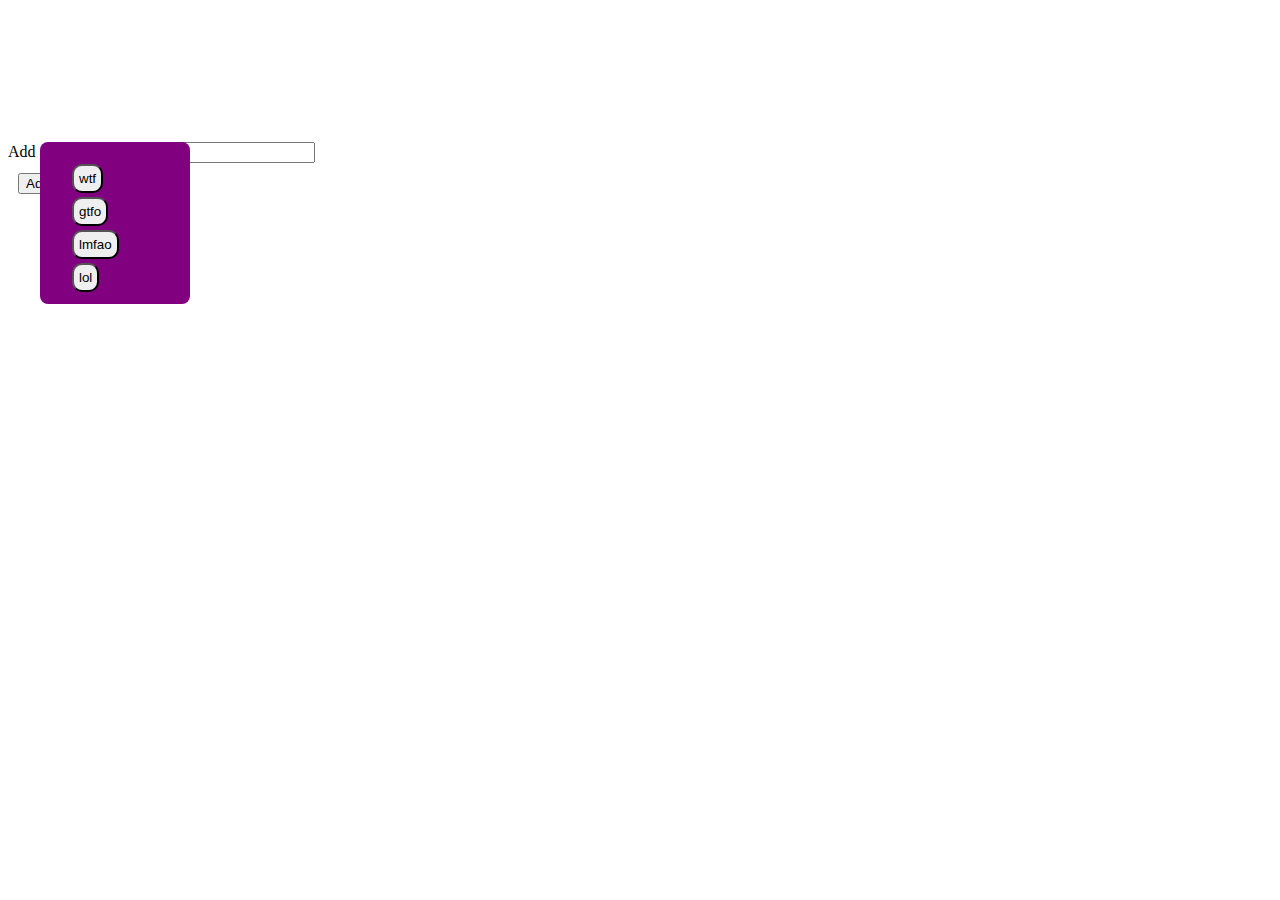
<file: hw.html>
<!DOCTYPE html>
<html>
<head>
	<title>Reactions</title>
<link rel="stylesheet" type="text/css" href="assets/css/style.css">
<link rel="stylesheet" type="text/css" hreft="assets/css/reset.css">
</head>
<body>

	<div class ="container">
		<h1>Reaction Search</h1>



		<div id="reactionsView"></div>

		<form id = "reaction-form">
			<label for="reaction-input">Add an Reaction</label>
			<input type="text" id="reaction-input"><br>

			<input id="addReaction" type="submit" value="Add an Reaction">
		</form>
	</div>
	<div id="gifsAppearHere">
	</div>

<script type ="text/javascript" src='http://code.jquery.com/jquery-2.1.3.min.js'></script>
<script type="text/javascript" src="assets/javascript/app.js"></script>
</body>
</html>
</file>
<file: assets/css/style.css>
button,div, form, input{
	marging: 10px;
}
h1{
	text-transform:uppercase;
	margin-bottom:50px;
	font-size:50px;
	color:white;
}
h2{
	color:white;
}
#reactionsView{
	float:left;
	width: 50px;
	position: fixed;
	left: 40px;
	padding-right:70px;
	padding-top: 20px;
	padding-left:30px;
	padding-bottom:10px;
	background-color:purple;
	border-radius: 8px;

}
.reaction{
	border-radius: 10px;
	padding: 5px;
	margin: 2px;
}
.reaction:hover{
	color:yellow;
	background-color:blue;
}
#gifsAppearHere{
	width:70%;
	display:block;
	margin:auto;
}
img{
	clear:both;
	margin:40px;
}
p{
	display:inline-block;
	float:left;
	color:white;
}
#gifsAppearHere div{
	width: 50%;
	margin:0px;
	float:left;
}
#addReaction{
	margin:10px;
}
body{
	background-image:url("http://p1.pichost.me/i/66/1911707.jpg");
	background-repeat: no-repeat;
	background-attachment: fixed;
}
#reaction-input{
	margin-left:10px;
}
</file>
